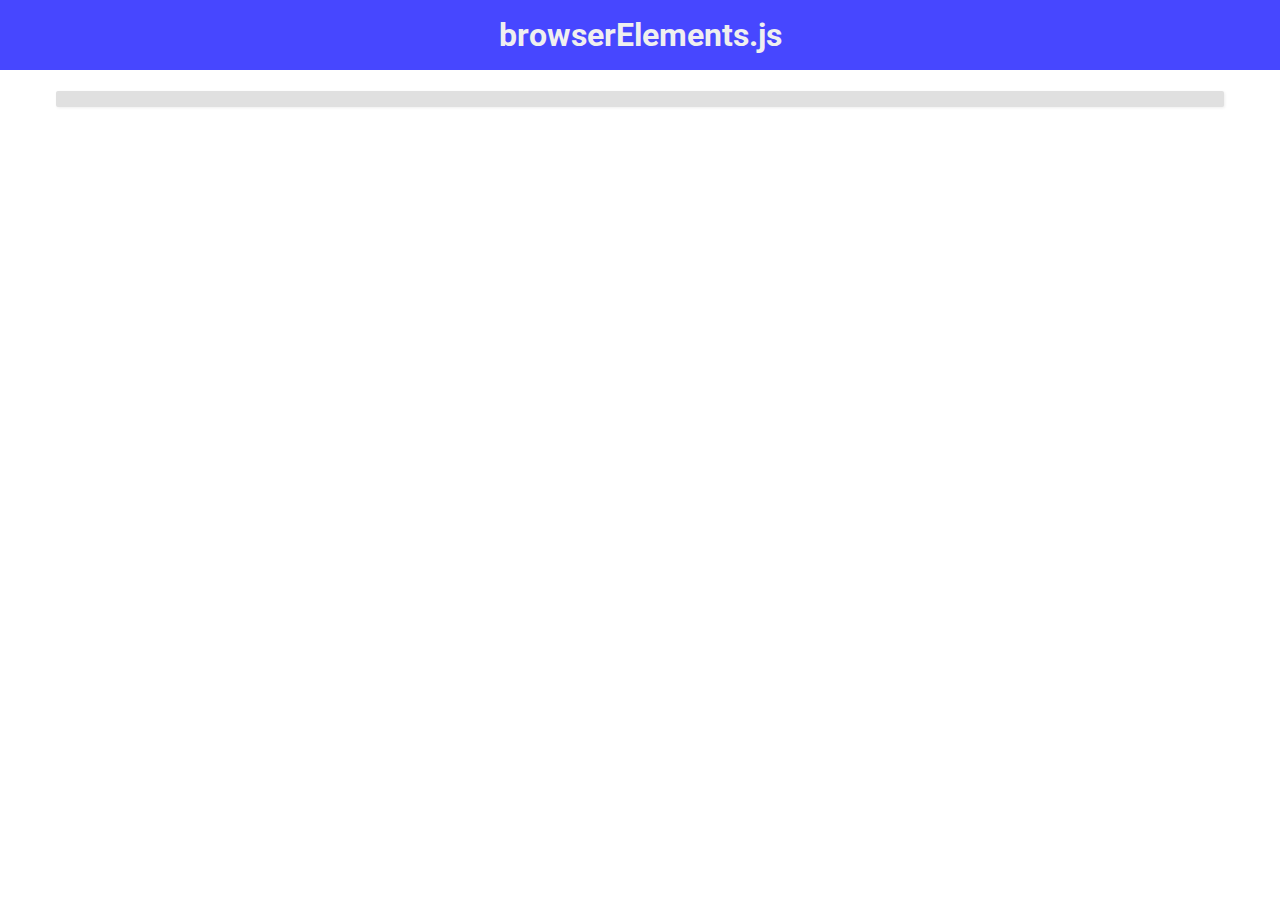
<file: index.html>
<!DOCTYPE html>
<html>
<head>
<script src="browserElements.js"></script>
<script>
	window.onload=browserElements.main;
</script>
<link href="https://fonts.googleapis.com/css?family=Roboto" rel="stylesheet">
<style>
body{
	margin:0;
	font-family: 'Roboto', sans-serif;
}
#header{
	background-color:#4747ff;
	text-align:center;
	margin-top:0;
	padding:0.5em;
	color:#EFEFEF;
}
div.content{
	width:90%;
	background-color:#E0E0E0;
	left:0;
	right:0;
	margin:auto;
	padding:0.5em;
	border-radius:2px;
	margin-bottom:2em;
	box-shadow:1px 1px 3px #EEEEEE;
}
</style>
</head>
<body>
<h1 id="header">browserElements.js</h1>
<div class="content"></div>
</body>
</html>
</file>
